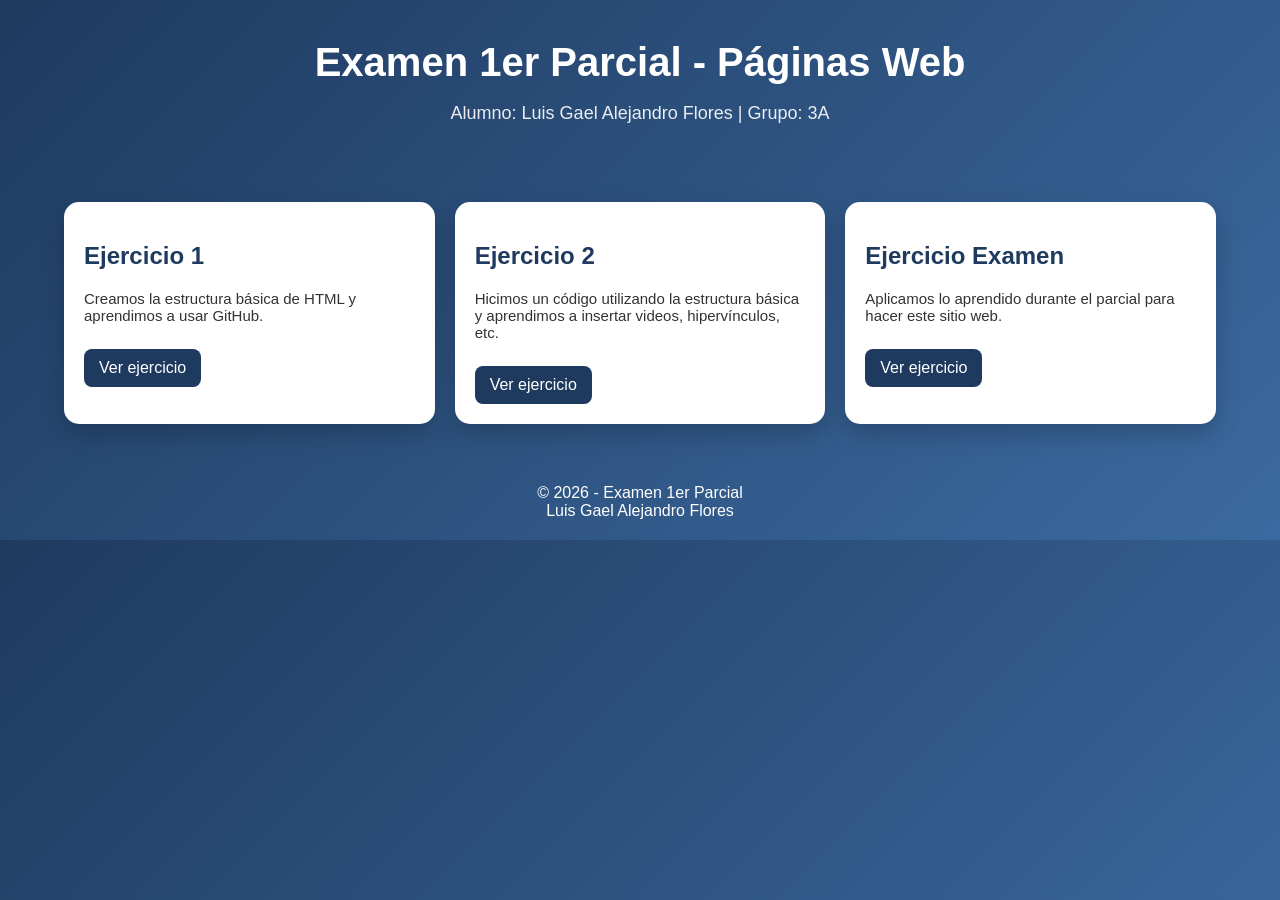
<file: index.html>
<!DOCTYPE html>
<html lang="es">
<head>
    <link rel="stylesheet" href="ejemplo.css">
<meta charset="UTF-8">
<title>Examen 1er Parcial</title>

</head>

<body>

<div class="header">
<h1>Examen 1er Parcial - Páginas Web</h1>
<p>Alumno: Luis Gael Alejandro Flores | Grupo: 3A</p>
</div>

<div class="container">

<div class="card">
<h2>Ejercicio 1</h2>
<p>Creamos la estructura básica de HTML y aprendimos a usar GitHub.</p>
<a href="https://luisgaelalejandroflores24-spec.github.io/Gael/" class="btn">Ver ejercicio</a>
</div>

<div class="card">
<h2>Ejercicio 2</h2>
<p>Hicimos un código utilizando la estructura básica y aprendimos a insertar videos, hipervínculos, etc.</p>
<a href="https://luisgaelalejandroflores24-spec.github.io/Gael3/" class="btn">Ver ejercicio</a>
</div>

<div class="card">
<h2>Ejercicio Examen</h2>
<p>Aplicamos lo aprendido durante el parcial para hacer este sitio web.</p>
<a href="EjercicioE.html" class="btn">Ver ejercicio</a>
</div>

</div>

<div class="footer">
© 2026 - Examen 1er Parcial 
<br>Luis Gael Alejandro Flores
</div>

</body>
</html>
</file>
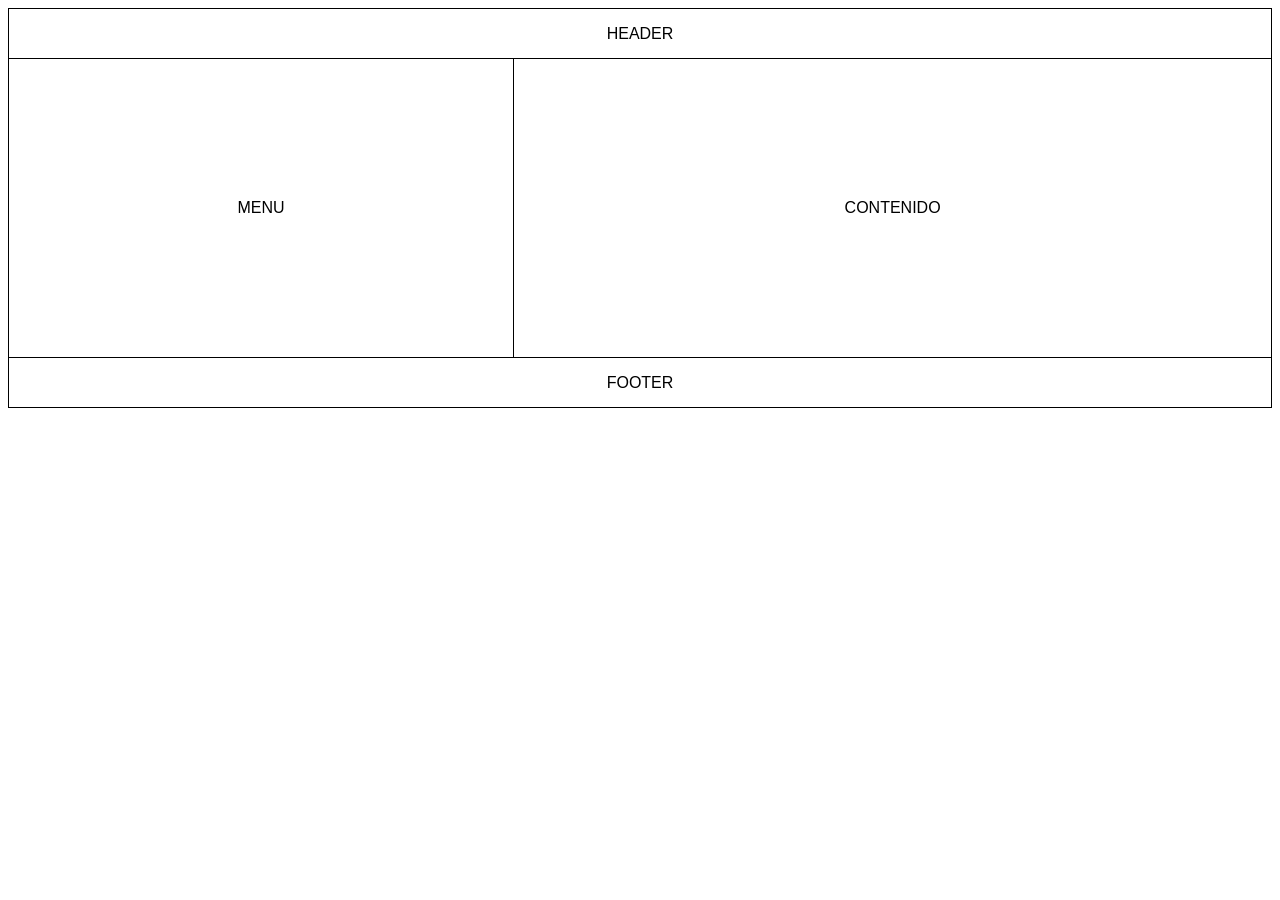
<file: EjercicioE.html>
<!DOCTYPE html>
<html>
<head>
    <title>Tabla Sencilla</title>
    <style>

        table {
            width: 100%;
            height: 400px;
            border-collapse: collapse;
            text-align: center;
            font-family: Arial, sans-serif;
        }

        td {
            border: 1px solid black;
        }

        .fila-corta {
            height: 50px;
        }

        .ancho-menu {
            width: 40%;
        }
    </style>
</head>
<body>

    <table>
        <tr class="fila-corta">
            <td colspan="2">HEADER</td>
        </tr>

        <tr>
            <td class="ancho-menu">MENU</td>
            <td>CONTENIDO</td>
        </tr>

        <tr class="fila-corta">
            <td colspan="2">FOOTER</td>
        </tr>
    </table>

</body>
</html>
</file>
<file: ejemplo.css>
body{
margin:0;
font-family: 'Segoe UI', sans-serif;
background:linear-gradient(135deg,#1f3a5f,#3b6aa0);
color:#333;
}

.header{
text-align:center;
color:white;
padding:40px 20px;
}

.header h1{
margin:0;
font-size:40px;
}

.header p{
font-size:18px;
opacity:0.9;
}

.container{
width:90%;
margin:auto;
display:grid;
grid-template-columns: repeat(auto-fit, minmax(300px,1fr));
gap:20px;
padding:20px;
}

.card{
background:white;
border-radius:15px;
padding:20px;
box-shadow:0 10px 25px rgba(0,0,0,0.2);
transition:0.3s;
}

.card:hover{
transform:translateY(-10px);
}

.card h2{
color:#1f3a5f;
}

.card p{
font-size:15px;
}

.btn{
display:inline-block;
margin-top:10px;
padding:10px 15px;
background:#1f3a5f;
color:white;
text-decoration:none;
border-radius:8px;
transition:0.3s;
}

.btn:hover{
background:#3b6aa0;
}

.footer{
text-align:center;
color:white;
padding:20px;
margin-top:20px;
}
</file>
